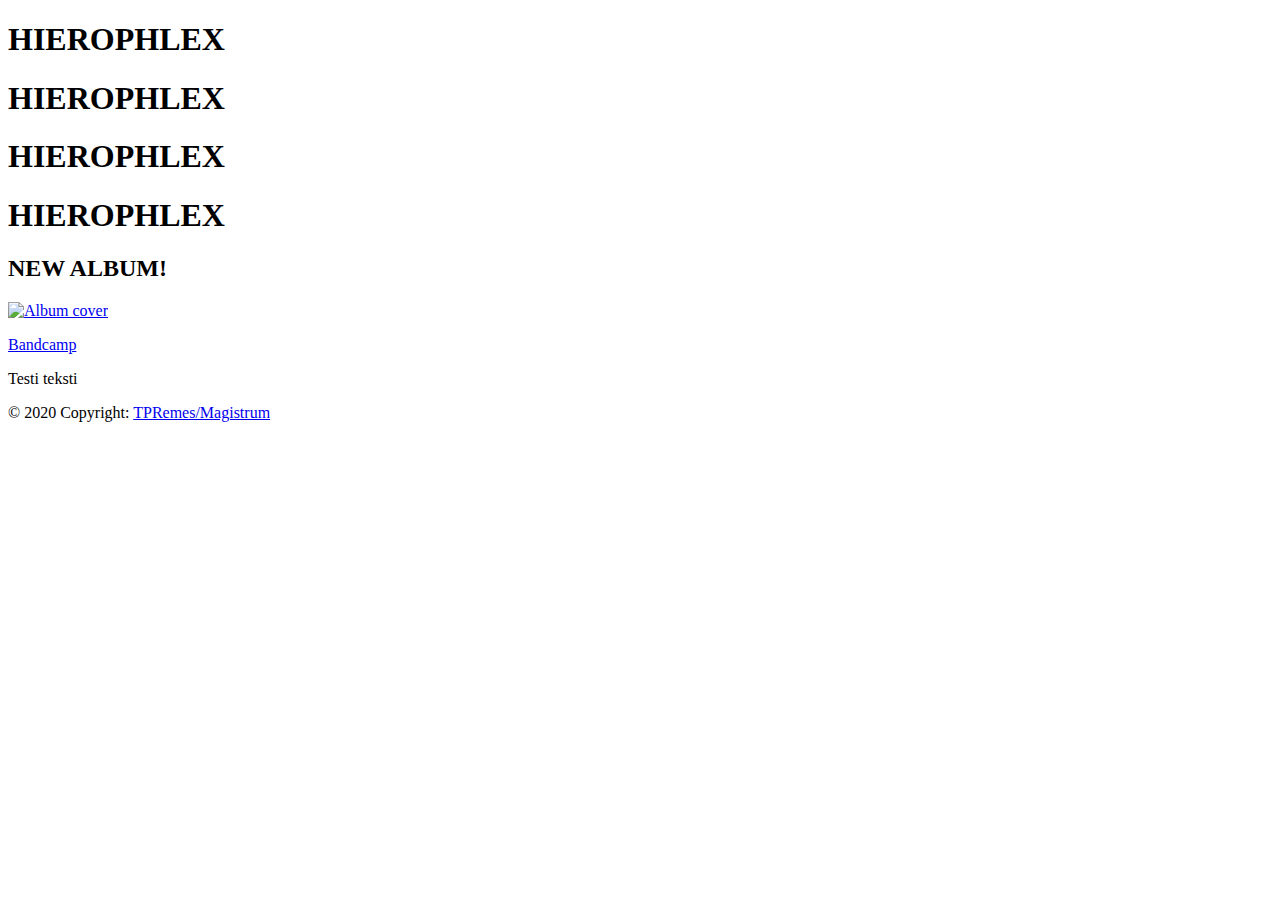
<file: src/main/resources/templates/index.html>
<!DOCTYPE HTML>
<html xmlns="http://www.w3.org/1999/xhtml" xmlns:th="http://www.thymeleaf.org">
    <head th:replace="fragments/layout :: head">
        <meta charset="UTF-8" />
        <title>Hello world</title>


    </head>
    <body>
        <div th:replace="fragments/layout :: navbar"></div>

        <div class="background-image">
            <div class="jumbotron mt-5 d-none d-md-block">
                <div class="container mt-2">
                    <h1 class="display-4">HIEROPHLEX</h1>             
                </div>
            </div>
            <div class="jumbotron mt-5 d-block d-md-none">
                <div class="container mt-2">
                    
                </div><h1>HIEROPHLEX</h1>
            </div>
            </div>
        </div>
        
        <div class="jumbotron mt-5 d-none d-md-block">
            <div class="container mt-2">
                <h1 class="display-4 orange">HIEROPHLEX</h1>             
            </div>
        </div>
        <div class="jumbotron mt-5 d-block d-md-none">
                <div class="container mt-2">
                    
                </div><h1 class="orange">HIEROPHLEX</h1>
            </div>

       
                <div class="container massivemargin">



                    <div class="col d-flex justify-content-center">
                        <h2>NEW ALBUM!</h2>
                    </div>
                    <div class="col d-flex justify-content-center">


                        <div class="card" style="width: 75%;">
                            <a href="https://hierophlex.bandcamp.com/album/subatomic-conspiracy?fbclid=IwAR08mr8NxqUS93i92U6ssPuXD75-eCGKZcTm5yIvMFyUgPQ9pDOz61ZnPns"><img class="card-img-top" th:src="@{/IMG/album.jpg}" alt="Album cover"></a>
                            <div class="card-body">
                                <p class="card-text"><a href="https://hierophlex.bandcamp.com/album/subatomic-conspiracy?fbclid=IwAR08mr8NxqUS93i92U6ssPuXD75-eCGKZcTm5yIvMFyUgPQ9pDOz61ZnPns">Bandcamp</a></p>
                            </div>
                        </div>
                    </div>

                </div>

                <div id="footer">
                    <div class="container">
                        <div class="col d-flex flex-column text-center justify-content-center">
                            <p> Testi teksti</p>
                        

                            <div class="footericon">
                                <i class="fas fa-headphones-alt"></i>
                                <i class="fas fa-music"></i>
                                <a href="https://soundcloud.com/hierophlex" ><i class="fab fa-soundcloud"></i></a>


                            </div>
                        </div>
                    </div>
                    <div class="footer-copyright text-center py-3">© 2020 Copyright:
                        <a href="https://tpremes.herokuapp.com/"> TPRemes/Magistrum</a>
                    </div>
                </div>        
                <!-- Copyright -->

                <!-- Copyright -->
                <div th:replace="fragments/layout :: scipt"></div>
                </body>
                </html>
</file>
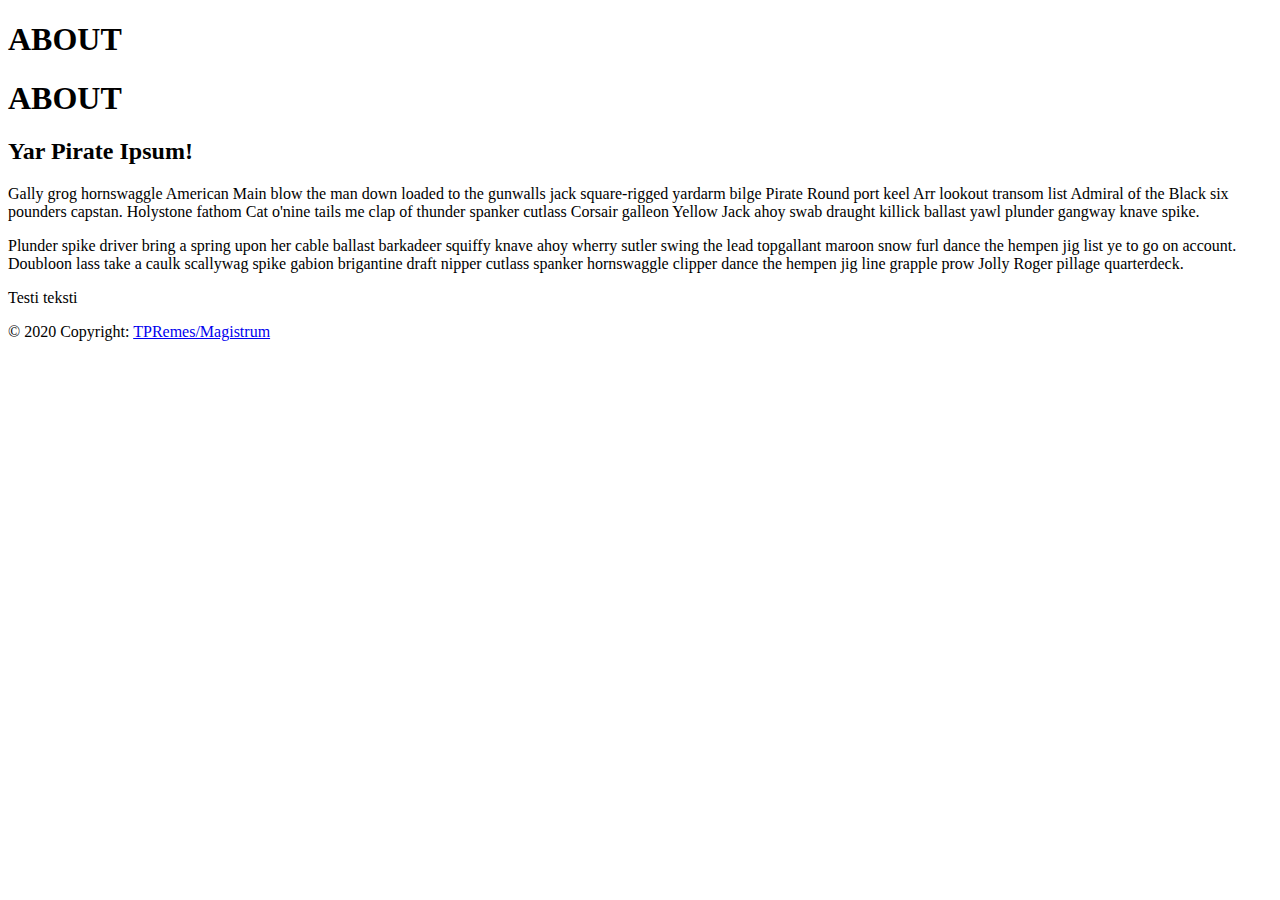
<file: src/main/resources/templates/about.html>
<!DOCTYPE html>
<!--
To change this license header, choose License Headers in Project Properties.
To change this template file, choose Tools | Templates
and open the template in the editor.
-->
<html xmlns="http://www.w3.org/1999/xhtml" xmlns:th="http://www.thymeleaf.org">
    <head th:replace="fragments/layout :: head">
        <meta charset="UTF-8" />
        <title>Hello world</title>


    </head>
    <body>
        <div th:replace="fragments/layout :: navbar"></div>


        <div id="header" class="d-block d-lg-none">
            <div class="jumbotron mt-3">
                <div class="container">
                    <h1>ABOUT</h1>             
                </div>
            </div>
        </div>
        
        <div id="header" class="d-none d-lg-block">
            <div class="jumbotron mt-3">
                <div class="container">
                    <h1 class="display-4">ABOUT</h1>             
                </div>
            </div>
        </div>
        
        <div class="container mt-5">



            <div class="col d-flex flex-column justify-content-center">
                <h2>Yar Pirate Ipsum!</h2>
           

                <p>
                    Gally grog hornswaggle American Main blow the man down loaded to the gunwalls jack square-rigged yardarm bilge Pirate Round port keel Arr lookout transom list Admiral of the Black six pounders capstan. Holystone fathom Cat o'nine tails me clap of thunder spanker cutlass Corsair galleon Yellow Jack ahoy swab draught killick ballast yawl plunder gangway knave spike.
                </p>
                <p>
                    Plunder spike driver bring a spring upon her cable ballast barkadeer squiffy knave ahoy wherry sutler swing the lead topgallant maroon snow furl dance the hempen jig list ye to go on account. Doubloon lass take a caulk scallywag spike gabion brigantine draft nipper cutlass spanker hornswaggle clipper dance the hempen jig line grapple prow Jolly Roger pillage quarterdeck.
                </p>



            </div>

        </div>

        <div id="footer">
            <div class="container">
                <div class="col d-flex justify-content-center">
                    <p> Testi teksti</p>
                </div>
                <div class="col d-flex justify-content-center">

                    <div class="footericon">
                        <i class="fas fa-headphones-alt"></i>
                        <i class="fas fa-music"></i>
                        <a href="https://soundcloud.com/hierophlex" ><i class="fab fa-soundcloud"></i></a>


                    </div>
                </div>
            </div>
            <div class="footer-copyright text-center py-3">© 2020 Copyright:
                <a href="https://tpremes.herokuapp.com/"> TPRemes/Magistrum</a>
            </div>
        </div>        
        <!-- Copyright -->

        <!-- Copyright -->
        <div th:replace="fragments/layout :: scipt"></div>
    </body>
</html>
</file>
